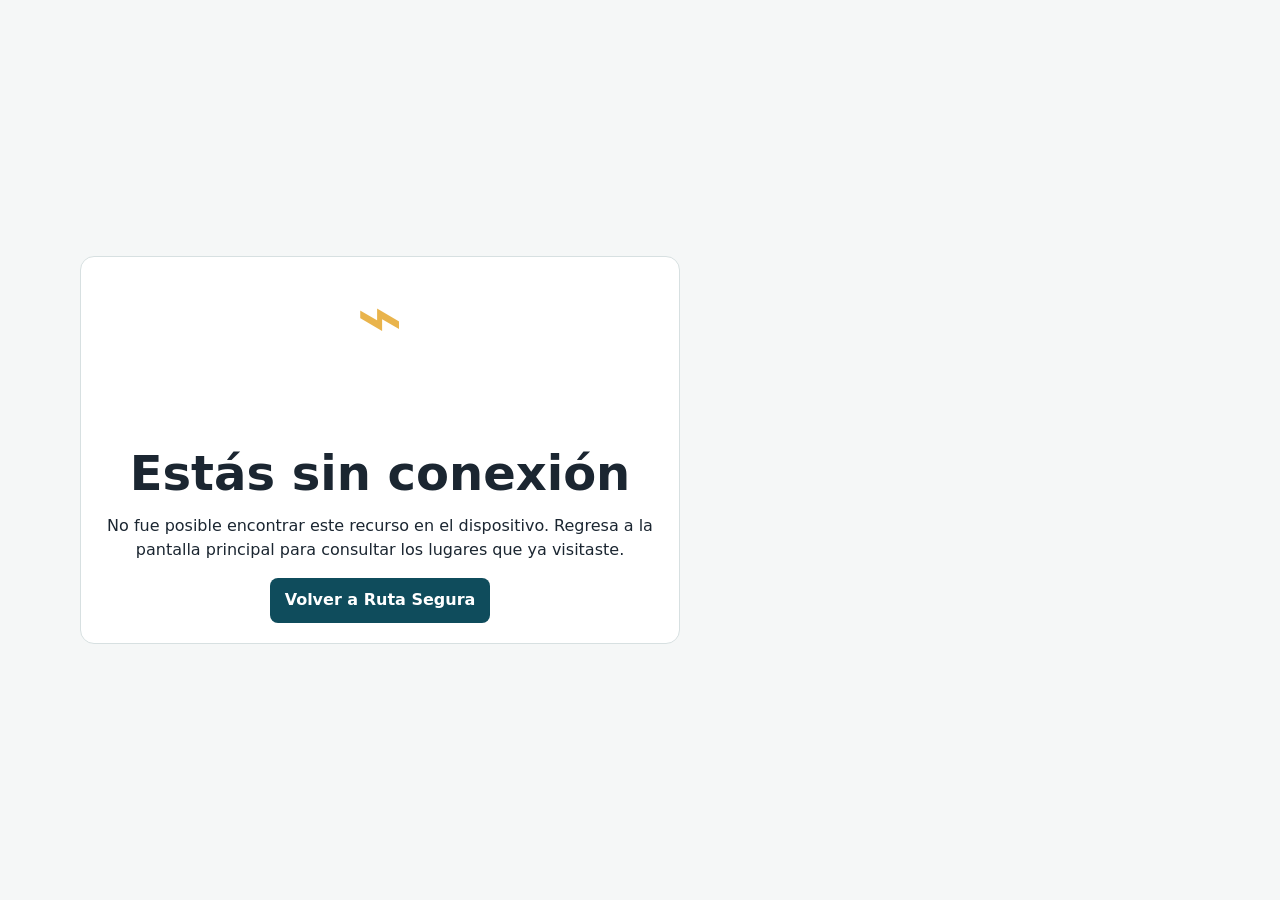
<file: offline.html>
<!doctype html>
<html lang="es">
<head>
  <meta charset="utf-8">
  <meta name="viewport" content="width=device-width, initial-scale=1">
  <meta name="theme-color" content="#0f4c5c">
  <link rel="stylesheet" href="./css/styles.css">
  <title>Sin conexión · Ruta Segura</title>
</head>
<body class="pagina-offline">
  <main class="contenedor">
    <section class="panel vacio offline-contenido">
      <p class="ilustracion" aria-hidden="true">⌁</p>
      <h1>Estás sin conexión</h1>
      <p>No fue posible encontrar este recurso en el dispositivo. Regresa a la pantalla principal para consultar los lugares que ya visitaste.</p>
      <a class="boton" href="./index.html">Volver a Ruta Segura</a>
    </section>
  </main>
</body>
</html>
</file>
<file: css/styles.css>
:root { --primario:#0f4c5c; --secundario:#e9b44c; --fondo:#f5f7f7; --texto:#1b2631; --borde:#d7e0e1; --blanco:#fff; }
* { box-sizing:border-box; }
body { margin:0; color:var(--texto); background:var(--fondo); font-family:system-ui,-apple-system,BlinkMacSystemFont,"Segoe UI",sans-serif; line-height:1.5; }
button, input { font:inherit; }
button { cursor:pointer; }
.contenedor { width:min(1120px,calc(100% - 2rem)); margin:auto; }
.encabezado { background:linear-gradient(125deg,#0f4c5c,#176b78); color:#fff; padding:2.4rem 0; box-shadow:0 2px 7px #102a3033; }
.cabecera-contenido { display:flex; justify-content:space-between; gap:1rem; align-items:flex-start; }
h1,h2,p { margin-top:0; }
h1 { margin-bottom:.3rem; font-size:clamp(2rem,5vw,3rem); }
h2 { line-height:1.2; }
.etiqueta,.categoria { color:#a65c00; font-weight:750; font-size:.82rem; text-transform:uppercase; letter-spacing:.06em; }
.encabezado .etiqueta { color:#ffe0a3; }
.subtitulo { margin:0; opacity:.93; }
.estado { background:#ffffff24; padding:.5rem .75rem; border-radius:999px; white-space:nowrap; font-weight:650; }
.estado--offline { background:#852d2d; }
.btn-instalar { background:var(--secundario); color:#1b2631; border:0; padding:.5rem 1rem; border-radius:8px; font-weight:700; cursor:pointer; }
.panel { background:var(--blanco); border:1px solid var(--borde); border-radius:14px; padding:1.25rem; }
.bienvenida { margin:1.5rem 0; display:flex; gap:1rem; justify-content:space-between; align-items:center; }
.bienvenida p { margin-bottom:0; max-width:750px; }
.controles { display:flex; gap:1rem; align-items:end; flex-wrap:wrap; }
.campo-busqueda { flex:1 1 280px; display:grid; gap:.4rem; font-weight:700; }
input { width:100%; border:1px solid #97aaae; border-radius:8px; padding:.7rem .8rem; background:#fff; }
input:focus,button:focus-visible { outline:3px solid #e9b44c; outline-offset:2px; }
.filtros { display:flex; gap:.45rem; flex-wrap:wrap; }
.filtro,.enlace-boton { border:0; background:transparent; color:var(--primario); font-weight:700; padding:.55rem .7rem; border-radius:8px; }
.filtro { border:1px solid #aac1c4; background:#fff; }
.filtro.activo { color:#fff; border-color:var(--primario); background:var(--primario); }
.resumen { display:flex; justify-content:space-between; align-items:center; margin:1.25rem 0 .75rem; }
.resumen p { margin:0; font-weight:650; }
.cuadricula-lugares { display:grid; grid-template-columns:repeat(auto-fit,minmax(245px,1fr)); gap:1rem; padding-bottom:2rem; }
.tarjeta { overflow:hidden; background:#fff; border:1px solid var(--borde); border-radius:14px; box-shadow:0 2px 6px #15343b12; display:flex; flex-direction:column; }
.tarjeta img { width:100%; height:155px; object-fit:cover; background:#dbe7e8; }
.tarjeta-cuerpo { padding:1rem; display:flex; flex:1; flex-direction:column; }
.tarjeta h2 { font-size:1.25rem; margin-bottom:.45rem; }
.tarjeta p { font-size:.94rem; }
.tarjeta .categoria { margin-bottom:.35rem; }
.direccion { color:#496164; }
.acciones-tarjeta { margin-top:auto; display:flex; align-items:center; justify-content:space-between; gap:.5rem; }
.boton { border:0; background:var(--primario); color:#fff; padding:.65rem .9rem; border-radius:8px; font-weight:700; text-decoration:none; display:inline-block; }
.boton:hover { background:#0a3d49; }
.boton-secundario { background:#e8f0f1; color:var(--primario); }
.favorito { border:0; background:#fff6df; color:#a65c00; border-radius:50%; width:2.35rem; height:2.35rem; font-size:1.35rem; }
.vacio { margin:2rem 0; text-align:center; }
.pie { margin-top:1rem; background:#dfe9ea; color:#365156; padding:1.5rem 0; font-size:.9rem; }
.pie p { margin:0; }
.modal { position:relative; width:min(650px,calc(100% - 2rem)); padding:0; border:0; border-radius:14px; overflow:hidden; box-shadow:0 10px 35px #0006; }
.modal::backdrop { background:#0d2c32aa; }
.imagen-modal { width:100%; height:260px; object-fit:cover; background:#dbe7e8; }
.modal-cuerpo { padding:1.25rem; }
.cerrar-modal { position:absolute; top:.7rem; right:.7rem; width:2.2rem; height:2.2rem; border:0; border-radius:50%; font-size:1.6rem; line-height:1; background:#fffc; }
.pagina-offline { min-height:100vh; display:grid; place-items:center; }
.offline-contenido { max-width:600px; }
.ilustracion { font-size:5rem; color:var(--secundario); line-height:1; }
@media (max-width:600px) { .encabezado { padding:1.7rem 0; } .cabecera-contenido,.bienvenida { align-items:flex-start; flex-direction:column; } .estado { align-self:flex-start; } .resumen { align-items:flex-start; flex-direction:column; gap:.25rem; } }
</file>
